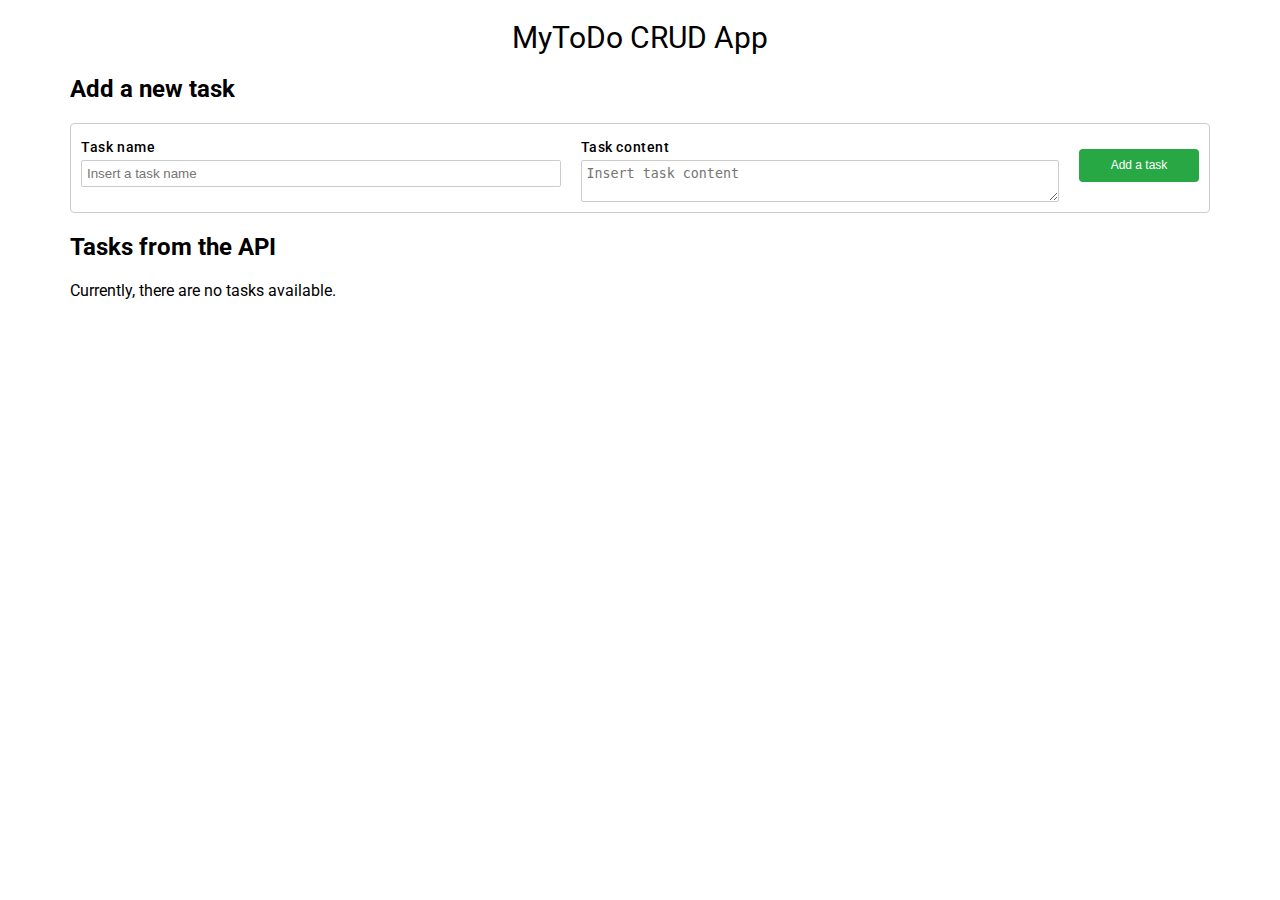
<file: alksdjlfaksdjlfja~index.html>
<html lang="en">
<head>
  <meta charset="UTF-8">
  <meta name="viewport" content="width=device-width, user-scalable=no, initial-scale=1.0, maximum-scale=1.0, minimum-scale=1.0">
  <meta http-equiv="X-UA-Compatible" content="ie=edge">
  <title>CRUD</title>
  <link rel="stylesheet" href="style.css">
  <link href="https://fonts.googleapis.com/css?family=Roboto:400,400i,500,500i,700,700i&subset=latin-ext" rel="stylesheet">
</head>
<body>
<h1 class="mytodo-heading mytodo-heading--main">MyToDo CRUD App</h1>

<main class="crud container">
  <section class="datatable">
    <h2>Add a new task</h2>
    <form
        class="datatable__row datatable__row--add"
        method="POST"
        action="https://stark-woodland-28050.herokuapp.com/v1/tasks"
        data-task-add-form
    >
      <fieldset class="datatable__row-section datatable__row-section--input-section">
        <label class="datatable__input-label">
          Task name
        </label>
        <input type="text" name="title" placeholder="Insert a task name" required minlength="3">
      </fieldset>

      <fieldset class="datatable__row-section datatable__row-section--input-section">
        <label class="datatable__input-label">
          Task content
        </label>
        <textarea name="content" placeholder="Insert task content" required minlength="3"></textarea>
      </fieldset>

      <fieldset class="datatable__row-section datatable__row-section--button-section">
        <button type="submit" data-task-add-button class="datatable__button">Add a task</button>
      </fieldset>
    </form>
  </section>
  <section class="datatable">
    <h2>Tasks from the API</h2>
    <div class="datatable__tasks-container" data-tasks-container></div>
  </section>
</main>

<div class="template" data-datatable-row-template>
  <form class="datatable__row" data-task-id="0">
    <fieldset class="datatable__row-section datatable__row-section--input-section" data-task-name-section>
      <label class="datatable__input-label">
        Task name
      </label>
      <input type="text" name="title" placeholder="Insert a new task name" data-task-name-input required minlength="3">
      <p class="datatable__field-value" data-task-name-paragraph></p>
    </fieldset>

    <fieldset class="datatable__row-section datatable__row-section--input-section" data-task-content-section>
      <label class="datatable__input-label">
        Task content
      </label>
      <textarea name="title" placeholder="Insert new task content" data-task-content-input required minlength="3"></textarea>
      <p class="datatable__field-value" data-task-content-paragraph></p>
    </fieldset>

    <div class="datatable__row-section-wrapper">
      <fieldset class="datatable__row-section datatable__row-section--button-section">
        <button type="button" data-task-submit-update-button class="datatable__button datatable__button--editing ">Submit update</button>
        <button type="button" data-task-edit-abort-button class="datatable__button datatable__button--editing">Abort update</button>
        <button type="button" data-task-edit-button class="datatable__button">Edit</button>
        <button type="button" data-task-delete-button class="datatable__button">Delete</button>
      </fieldset>

      <fieldset class="datatable__row-section datatable__row-section--trello-section">
        <select class="datatable__select" name="board-name" data-board-name-select>
          <option disabled selected>--- select an board ---</option>
        </select>
        <select class="datatable__select" name="list-name" data-list-name-select>
          <option disabled selected>--- select a list ---</option>
        </select>
        <button type="button" data-trello-card-creation-trigger class="datatable__button datatable__button--card-creation">
          Create a card
        </button>
      </fieldset>
    </div>
  </form>
</div>

<script src="jquery-3.2.1.min.js"></script>
<script src="script.js"></script>
</body>
</html>
</file>
<file: style.css>
html {
  font-family: 'Roboto', sans-serif;
  box-sizing: border-box;
  font-size: 16px;
  font-weight: normal;
  margin: 0;
  padding: 0; }

input,
textarea {
  width: 100%;
  padding: 5px;
  margin: 0;
  border-radius: 2px;
  border: 1px solid #ccc; }

body {
  margin: 0;
  padding: 0; }

*,
*::before,
*::after {
  box-sizing: inherit; }

.crud {
  margin-bottom: 20px; }

.container {
  padding-right: 15px;
  padding-left: 15px;
  margin-right: auto;
  margin-left: auto; }

@media (min-width: 768px) {
  .container {
    width: 750px; } }
@media (min-width: 992px) {
  .container {
    width: 970px; } }
@media (min-width: 1200px) {
  .container {
    width: 1170px; } }
.mytodo-heading--main {
  margin: 20px auto;
  text-align: center;
  font-size: 30px;
  font-weight: 400; }

.datatable__row {
  display: flex;
  flex-flow: row nowrap;
  justify-content: flex-start;
  align-items: stretch;
  border: 1px solid #ccc;
  border-bottom: none;
  margin: 0; }

.datatable__row:first-of-type {
  border-top-left-radius: 4px;
  border-top-right-radius: 4px; }

.datatable__row:last-of-type {
  border-bottom: 1px solid #ccc;
  border-bottom-left-radius: 4px;
  border-bottom-right-radius: 4px; }

.datatable__row input,
.datatable__row textarea {
  display: none; }

.datatable__row .datatable__button--editing {
  display: none; }

.datatable__row--editing input,
.datatable__row--editing textarea {
  display: block; }

.datatable__row--editing .datatable__field-value {
  display: none; }

.datatable__row--editing .datatable__button {
  display: none; }

.datatable__row--editing .datatable__button--editing {
  display: block; }

.datatable__row--add input,
.datatable__row--add textarea {
  display: block; }

.datatable__field-value {
  margin-bottom: 0;
  font-size: 14px; }

.datatable__row-section {
  border: none;
  margin: 0;
  padding: 10px;
  flex-grow: 1; }

.datatable__row-section--button-section {
  margin-left: auto;
  align-self: center;
  flex-shrink: 1;
  flex-grow: 0;
  display: flex;
  flex-flow: column nowrap;
  justify-content: space-around;
  align-items: center; }

.datatable__input-label {
  display: block;
  text-align: left;
  font-size: 14px;
  margin: 5px auto;
  font-weight: 500;
  letter-spacing: 0.6px; }

.datatable__button {
  color: #fff;
  background-color: #28a745;
  display: block;
  margin-bottom: 5px;
  font-weight: 400;
  text-align: center;
  white-space: nowrap;
  vertical-align: middle;
  user-select: none;
  border: 1px solid transparent;
  padding: 8px 12px;
  font-size: 12px;
  min-width: 120px;
  line-height: 1.25;
  border-radius: 4px; }

.datatable__tasks-container:empty {
  position: relative; }

.datatable__tasks-container:empty::after {
  content: 'Currently, there are no tasks available.'; }

.template {
  display: none;
}
</file>
